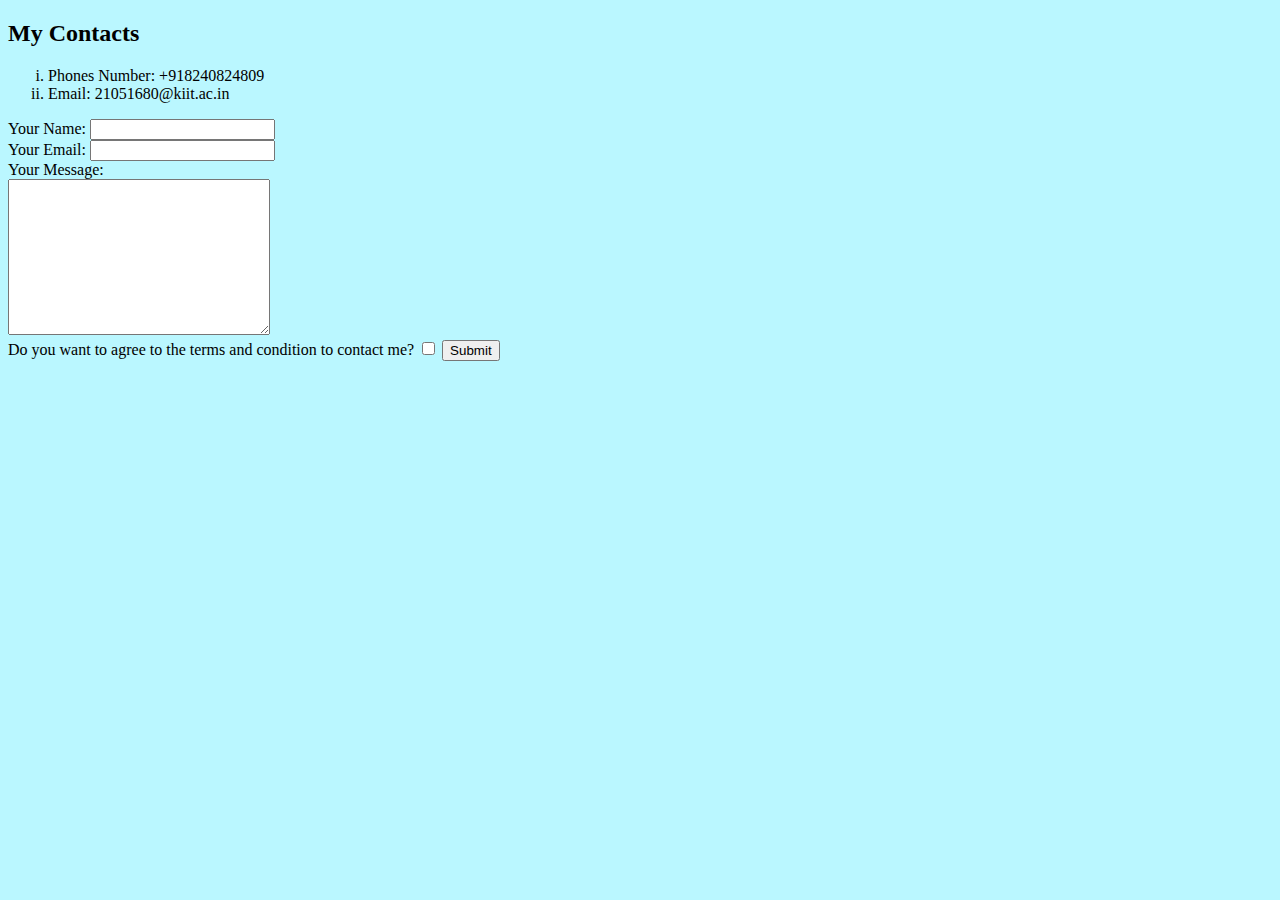
<file: contactdetals.html>
<!DOCTYPE html>
<html lang="en">
    <head>
        <meta charset="UTF-8">
        <title>Contacts</title>
    </head>
    <link rel="stylesheet" href="css/styles.css">
    <body>
       <h2>My Contacts</h2> 
       <ol type="i">
            <li>Phones Number: +918240824809</li>
            <li>Email: 21051680@kiit.ac.in</li>
       </ol>
       <form action="mailto:21051680@kiit.ac.in" method="post" enctype="text/plain">
        <label for="Me">Your Name:</label>
        <input type="text" name="Your name:"><br>
        <label>Your Email:</label>
        <input type="email" name="Your Email:"><br>
        <label>Your Message:</label><br>
        <textarea name="Your Message:" cols="30" rows="10"></textarea><br>
        <label>Do you want to agree to the terms and condition to contact me?</label>
        <input type="checkbox">
        <input type="submit">
       </form>
    </body>
</html>
</file>
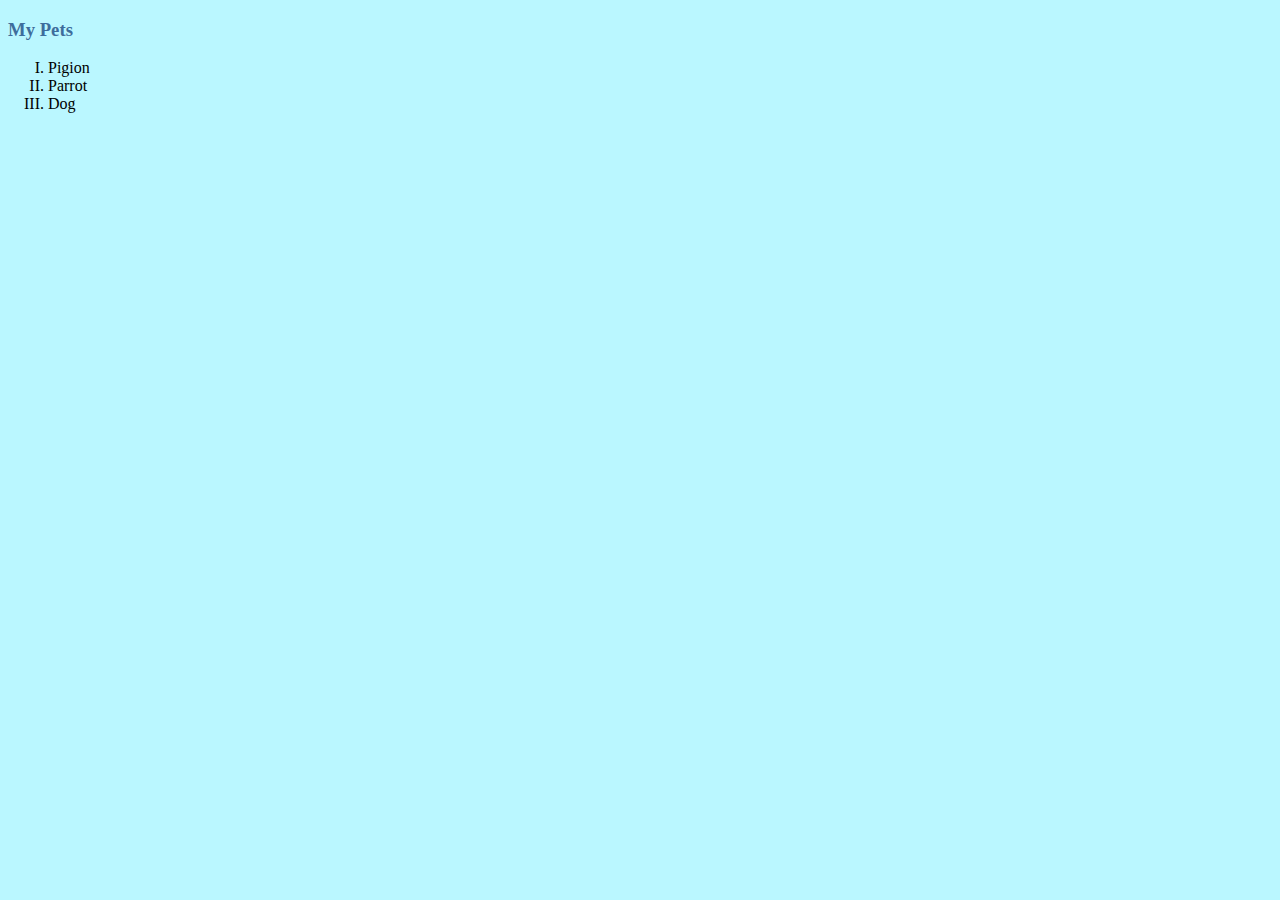
<file: pets.html>
<!DOCTYPE html>
<html lang="en">
    <head>
        <meta charset="UTF-8">
        <title>Pets</title>
    </head>
    <link rel="stylesheet" href="css/styles.css">
    <body>
        <h3>My Pets</h3>
        <ol type="I">
            <li>Pigion</li>
            <li>Parrot</li>
            <li>Dog</li>
        </ol>
    </body>
</html>
</file>
<file: css/styles.css>
body
{
    background-color: #baf7ff;
}
hr
{
    border-style: dotted none none;
    height: 0px;
    width: 13%;
    border-color: #256D85;
    border-width: 15px;
}
h1
{
    color: #3E6D9C;
}
h3
{
    color: #3E6D9C;
}
.Zen
{
    border-radius: 100%;
}
</file>
